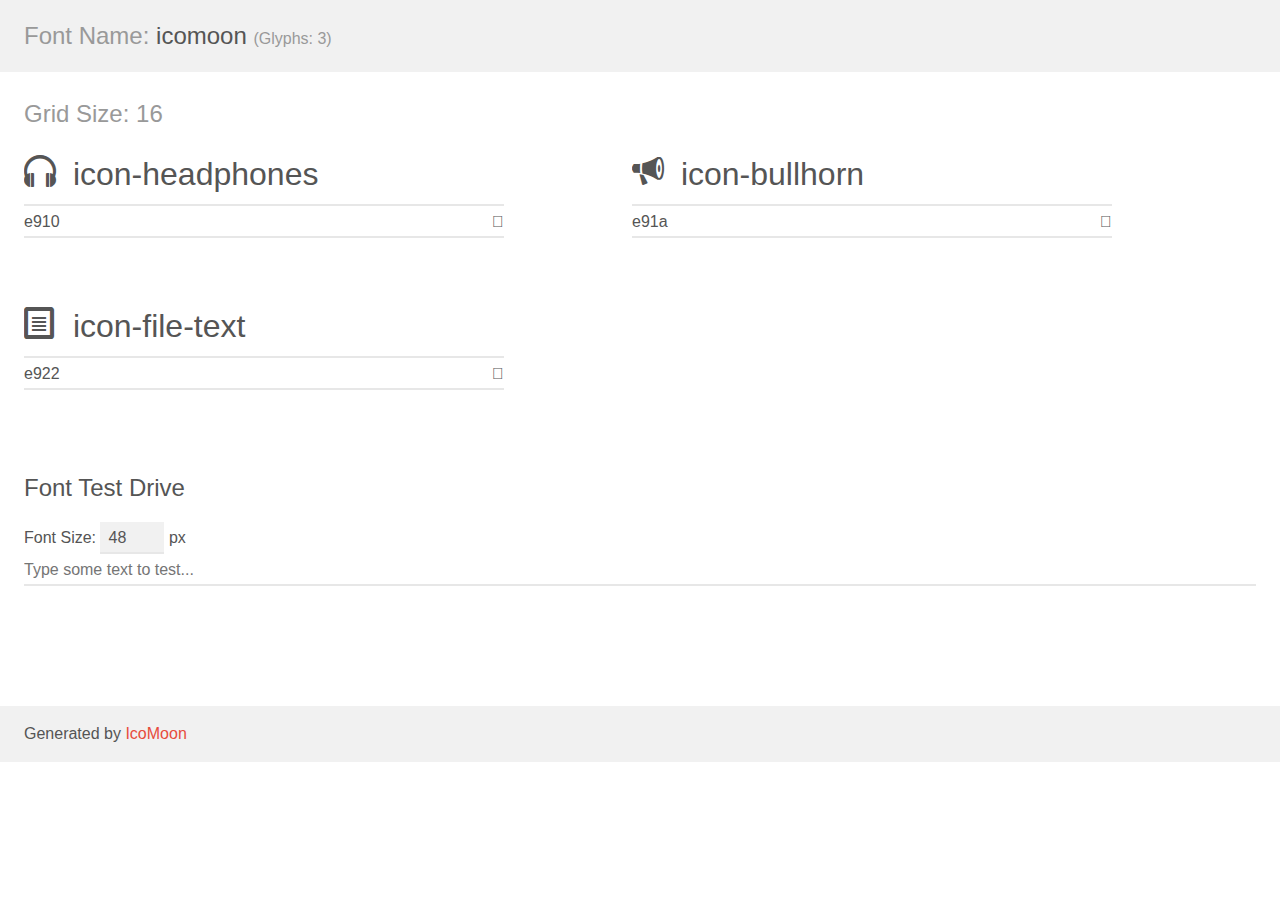
<file: assets/fonts/demo.html>
<!doctype html>
<html>
<head>
    <meta charset="utf-8">
    <title>IcoMoon Demo</title>
    <meta name="description" content="An Icon Font Generated By IcoMoon.io">
    <meta name="viewport" content="width=device-width, initial-scale=1">
    <link rel="stylesheet" href="demo-files/demo.css">
    <link rel="stylesheet" href="style.css"></head>
<body>
    <div class="bgc1 clearfix">
        <h1 class="mhmm mvm"><span class="fgc1">Font Name:</span> icomoon <small class="fgc1">(Glyphs:&nbsp;3)</small></h1>
    </div>
    <div class="clearfix mhl ptl">
        <h1 class="mvm mtn fgc1">Grid Size: 16</h1>
        <div class="glyph fs1">
            <div class="clearfix bshadow0 pbs">
                <span class="icon-headphones"></span>
                <span class="mls"> icon-headphones</span>
            </div>
            <fieldset class="fs0 size1of1 clearfix hidden-false">
                <input type="text" readonly value="e910" class="unit size1of2" />
                <input type="text" maxlength="1" readonly value="&#xe910;" class="unitRight size1of2 talign-right" />
            </fieldset>
            <div class="fs0 bshadow0 clearfix hidden-true">
                <span class="unit pvs fgc1">liga: </span>
                <input type="text" readonly value="headphones, headset" class="liga unitRight" />
            </div>
        </div>
        <div class="glyph fs1">
            <div class="clearfix bshadow0 pbs">
                <span class="icon-bullhorn"></span>
                <span class="mls"> icon-bullhorn</span>
            </div>
            <fieldset class="fs0 size1of1 clearfix hidden-false">
                <input type="text" readonly value="e91a" class="unit size1of2" />
                <input type="text" maxlength="1" readonly value="&#xe91a;" class="unitRight size1of2 talign-right" />
            </fieldset>
            <div class="fs0 bshadow0 clearfix hidden-true">
                <span class="unit pvs fgc1">liga: </span>
                <input type="text" readonly value="bullhorn, megaphone" class="liga unitRight" />
            </div>
        </div>
        <div class="glyph fs1">
            <div class="clearfix bshadow0 pbs">
                <span class="icon-file-text"></span>
                <span class="mls"> icon-file-text</span>
            </div>
            <fieldset class="fs0 size1of1 clearfix hidden-false">
                <input type="text" readonly value="e922" class="unit size1of2" />
                <input type="text" maxlength="1" readonly value="&#xe922;" class="unitRight size1of2 talign-right" />
            </fieldset>
            <div class="fs0 bshadow0 clearfix hidden-true">
                <span class="unit pvs fgc1">liga: </span>
                <input type="text" readonly value="file-text, file" class="liga unitRight" />
            </div>
        </div>
    </div>

    <!--[if gt IE 8]><!-->
    <div class="mhl clearfix mbl">
        <h1>Font Test Drive</h1>
        <label>
            Font Size: <input id="fontSize" type="number" class="textbox0 mbm"
            min="8" value="48" />
            px
        </label>
        <input id="testText" type="text" class="phl size1of1 mvl"
        placeholder="Type some text to test..." value=""/>
        <div id="testDrive" class="icon-" style="font-family: icomoon">&nbsp;
        </div>
    </div>
    <!--<![endif]-->
    <div class="bgc1 clearfix">
        <p class="mhl">Generated by <a href="https://icomoon.io/app">IcoMoon</a></p>
    </div>

    <script src="demo-files/demo.js"></script>
</body>
</html>
</file>
<file: assets/fonts/demo-files/demo.css>
body {
  padding: 0;
  margin: 0;
  font-family: sans-serif;
  font-size: 1em;
  line-height: 1.5;
  color: #555;
  background: #fff;
}
h1 {
  font-size: 1.5em;
  font-weight: normal;
}
small {
  font-size: .66666667em;
}
a {
  color: #e74c3c;
  text-decoration: none;
}
a:hover, a:focus {
  box-shadow: 0 1px #e74c3c;
}
.bshadow0, input {
  box-shadow: inset 0 -2px #e7e7e7;
}
input:hover {
  box-shadow: inset 0 -2px #ccc;
}
input, fieldset {
  font-family: sans-serif;
  font-size: 1em;
  margin: 0;
  padding: 0;
  border: 0;
}
input {
  color: inherit;
  line-height: 1.5;
  height: 1.5em;
  padding: .25em 0;
}
input:focus {
  outline: none;
  box-shadow: inset 0 -2px #449fdb;
}
.glyph {
  font-size: 16px;
  width: 15em;
  padding-bottom: 1em;
  margin-right: 4em;
  margin-bottom: 1em;
  float: left;
  overflow: hidden;
}
.liga {
  width: 80%;
  width: calc(100% - 2.5em);
}
.talign-right {
  text-align: right;
}
.talign-center {
  text-align: center;
}
.bgc1 {
  background: #f1f1f1;
}
.fgc1 {
  color: #999;
}
.fgc0 {
  color: #000;
}
p {
  margin-top: 1em;
  margin-bottom: 1em;
}
.mvm {
  margin-top: .75em;
  margin-bottom: .75em;
}
.mtn {
  margin-top: 0;
}
.mtl, .mal {
  margin-top: 1.5em;
}
.mbl, .mal {
  margin-bottom: 1.5em;
}
.mal, .mhl {
  margin-left: 1.5em;
  margin-right: 1.5em;
}
.mhmm {
  margin-left: 1em;
  margin-right: 1em;
}
.mls {
  margin-left: .25em;
}
.ptl {
  padding-top: 1.5em;
}
.pbs, .pvs {
  padding-bottom: .25em;
}
.pvs, .pts {
  padding-top: .25em;
}
.unit {
  float: left;
}
.unitRight {
  float: right;
}
.size1of2 {
  width: 50%;
}
.size1of1 {
  width: 100%;
}
.clearfix:before, .clearfix:after {
  content: " ";
  display: table;
}
.clearfix:after {
  clear: both;
}
.hidden-true {
  display: none;
}
.textbox0 {
  width: 3em;
  background: #f1f1f1;
  padding: .25em .5em;
  line-height: 1.5;
  height: 1.5em;
}
#testDrive {
  display: block;
  padding-top: 24px;
  line-height: 1.5;
}
.fs0 {
  font-size: 16px;
}
.fs1 {
  font-size: 32px;
}
</file>
<file: assets/fonts/style.css>
@font-face {
  font-family: 'icomoon';
  src:  url('fonts/icomoon.eot?o1gxkk');
  src:  url('fonts/icomoon.eot?o1gxkk#iefix') format('embedded-opentype'),
    url('fonts/icomoon.ttf?o1gxkk') format('truetype'),
    url('fonts/icomoon.woff?o1gxkk') format('woff'),
    url('fonts/icomoon.svg?o1gxkk#icomoon') format('svg');
  font-weight: normal;
  font-style: normal;
  font-display: block;
}

[class^="icon-"], [class*=" icon-"] {
  /* use !important to prevent issues with browser extensions that change fonts */
  font-family: 'icomoon' !important;
  speak: never;
  font-style: normal;
  font-weight: normal;
  font-variant: normal;
  text-transform: none;
  line-height: 1;

  /* Better Font Rendering =========== */
  -webkit-font-smoothing: antialiased;
  -moz-osx-font-smoothing: grayscale;
}

.icon-headphones:before {
  content: "\e910";
}
.icon-bullhorn:before {
  content: "\e91a";
}
.icon-file-text:before {
  content: "\e922";
}
</file>
